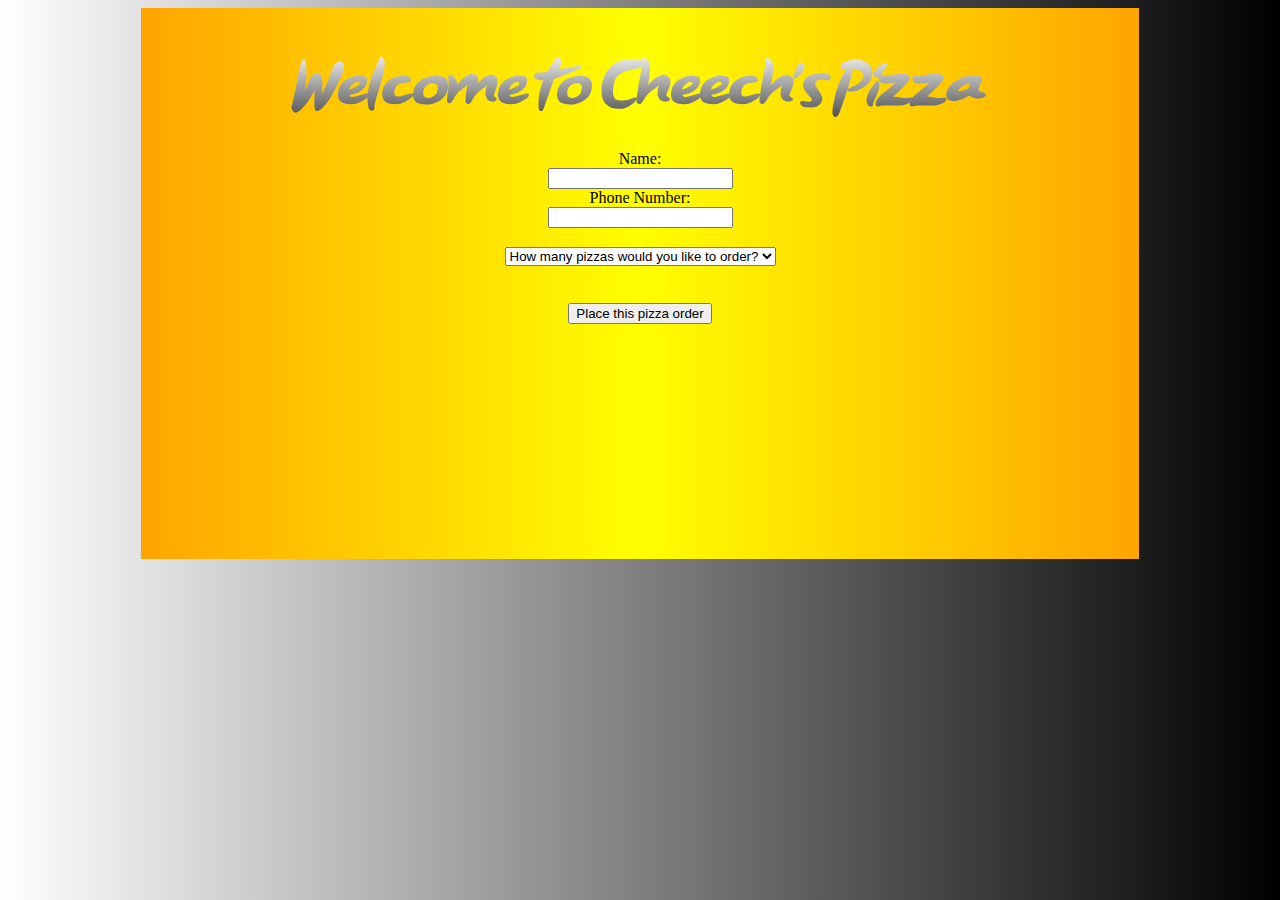
<file: pizza.html>
﻿<!DOCTYPE html>


<html>
<head>
    <meta charset="utf-8" />
    <title> Cheech’s Pizza </title>
	<link rel="stylesheet" href="style.css">
    <script src="javascripture.js" >
    </script>
</head>
<body>
	<div class="pretty">
	    <h1>Welcome to Cheech's Pizza</h1>
        <!-- container that displays on screen -->
        <container>
              <!-- form tag holding inside: input tag with type = text; 2; seperate id names for the user to input name and second one for phone number; -->
            <section id="homePage">
                <form>
                    Name:<br />
                    <input type="text" name="name" id="name"><br />
                    Phone Number:<br />
                    <input type="text" name="phone-number" id="number"><br />

                    <!-- selection tag with the numbers 1 - 10; -->
                    <select id="select" onchange="pizza()">
                        <option value="pc" style="display: none;"> How many pizzas would you like to order? </option>
                        <option value="1"> 1 </option>
                        <option value="2"> 2 </option>
                        <option value="3"> 3 </option>
                        <option value="4"> 4 </option>
                        <option value="5"> 5 </option>
                        <option value="6"> 6 </option>
                        <option value="7"> 7 </option>
                        <option value="8"> 8 </option>
                        <option value="9"> 9 </option>
                        <option value="10"> 10 </option>
                    </select>

                    <div id="here"></div>

                    <br />
                    <input type="button" name="Order" id="Order" onclick="swap()" value="Place this pizza order">
                    <br />
                </form>
            </section>
        </container>

        <container id="reciept">
            <section id="welcome">

                <!-- // another button with text "Place Another Order?" or something else. -->
                <!--<input type="button" name="home" id="home" onclick="swap()" value="Want to place another order?">-->
                    <!--Want to place another order?
                </button>-->


            </section>
            <div id="order-list">

            </div>

            <button id="home" onclick="swap()"> Want to place another order? </button>
        </container>

        <!-- second for when they hit the button at bottom of the page below the form; -->

        <!-- in the second container, a div for the name and number then another div for the order (id for each to call below); -->

    </div>
</body>
</html>
</file>
<file: style.css>
@font-face {
  font-family: 'pizza';
  src: url('./OrderPizza.ttf');
}

body {
  background-image: linear-gradient(to right, white, black);
}

.pretty {
  margin: auto;
  width: 75%;
  text-align: center;
  background-image: linear-gradient(to right, orange, yellow, orange);
  min-height: 500px;
  padding: 2%;
}

.pretty h1 {
  font-family: pizza;
  font-size: 32px;
  background: -webkit-linear-gradient(#eee, #333);
  -webkit-background-clip: text;
  -webkit-text-fill-color: transparent;
}

select, button {
    margin: 2%;
}
</file>
